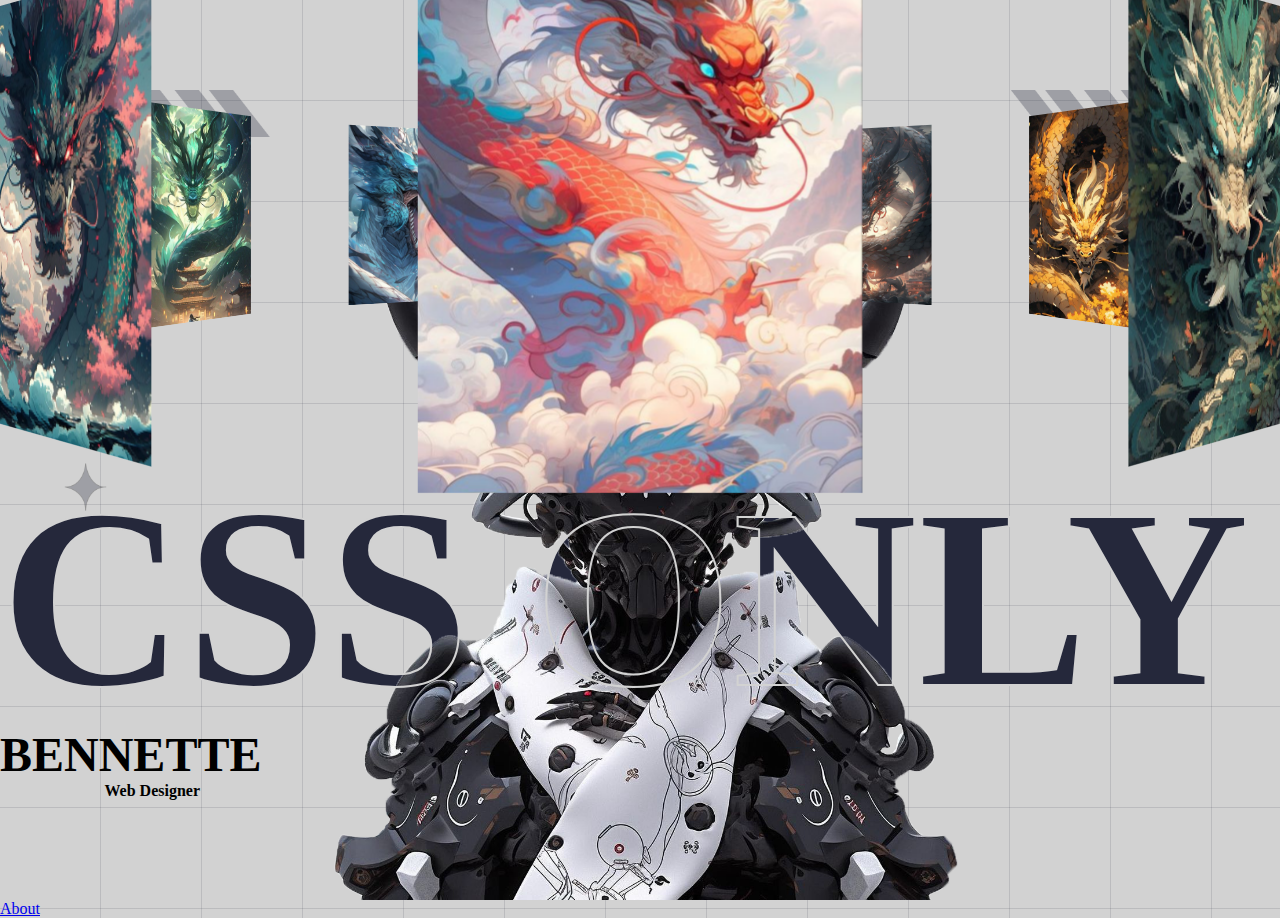
<file: index.html>
<!DOCTYPE html>
<html lang="en">
<head>
    <meta charset="UTF-8">
    <meta name="viewport" content="width=device-width, initial-scale=1.0">
    <title>3D Image Slider</title>
    <link rel="stylesheet" href="style.css">
</head>
<body>

    <div class="banner">
        <div class="slider" style="--quantity: 10">
            <div class="item" style="--position: 1"><img src="images/dragon_1.jpg" alt=""></div>
            <div class="item" style="--position: 2"><img src="images/dragon_2.jpg" alt=""></div>
            <div class="item" style="--position: 3"><img src="images/dragon_3.jpg" alt=""></div>
            <div class="item" style="--position: 4"><img src="images/dragon_4.jpg" alt=""></div>
            <div class="item" style="--position: 5"><img src="images/dragon_5.jpg" alt=""></div>
            <div class="item" style="--position: 6"><img src="images/dragon_6.jpg" alt=""></div>
            <div class="item" style="--position: 7"><img src="images/dragon_7.jpg" alt=""></div>
            <div class="item" style="--position: 8"><img src="images/dragon_8.jpg" alt=""></div>
            <div class="item" style="--position: 9"><img src="images/dragon_9.jpg" alt=""></div>
            <div class="item" style="--position: 10"><img src="images/dragon_10.jpg" alt=""></div>
        </div>

        <div class="content">
            <h1 data-content="CSS ONLY">CSS ONLY</h1>
            <div class="author">
                <h2>BENNETTE</h2>
                <p><b>Web Designer</b></p>
            </div>
            <div class="model"></div>
        </div>
    </div>

    <a href="about.html">About</a>
    
</body>
</html>
</file>
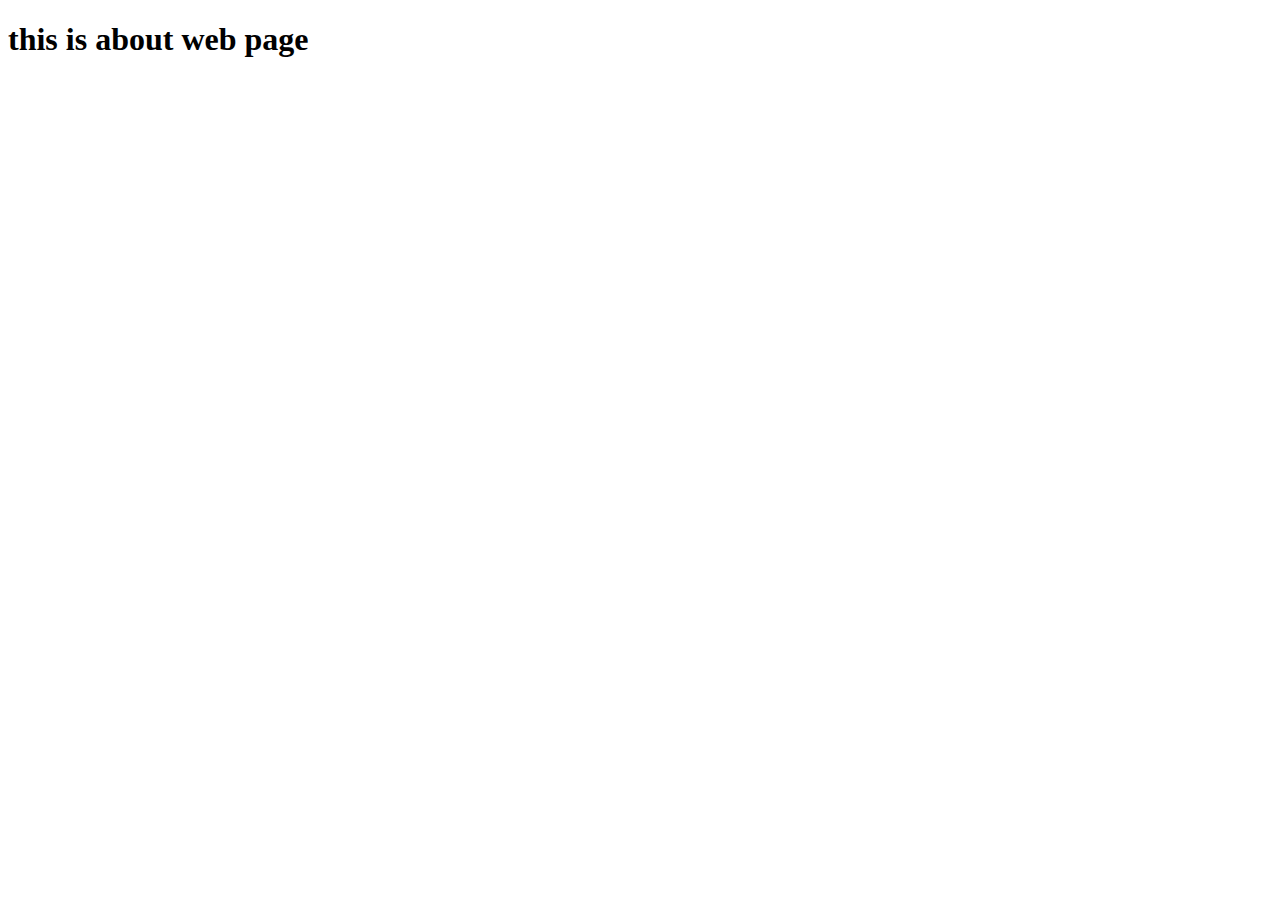
<file: about.html>
<!DOCTYPE html>
<html lang="en">
<head>
    <meta charset="UTF-8">
    <meta name="viewport" content="width=device-width, initial-scale=1.0">
    <title>Document</title>
</head>
<body>
    <h1>this is about web page</h1>
</body>
</html>
</file>
<file: style.css>
@import url('https://fonts.cdnfonts.com/css/ica-rubrik-black');
@import url('https://fonts.cdnfonts.com/css/poppins');

* {
    margin: 0;
    padding: 0;
    box-sizing: border-box;
}

body {
    background-color: #d2d2d2;
    background-image: repeating-linear-gradient(to right, transparent 0 100px,
        #25283b22 100px 101px),
        repeating-linear-gradient(to bottom, transparent 0 100px,
        #25283b22 100px 101px);
}

body::before {
    position: absolute;
    width: min(1400px, 90vw);
    top: 10%;
    left: 50%;
    height: 90%;
    transform: translateX(-50%);
    content: '';
    background-image: url(images/bg.png);
    background-size: 100%;
    background-repeat: no-repeat;
    background-position: top center;
    pointer-events: none;
}

.banner {
    width: 100%;
    height: 100vh;
    text-align: center;
    overflow: hidden;
    position: relative;
}

.banner .slider {
    position: absolute;
    width: 200px;
    height: 250px;
    top: 10%;
    left: calc(50% - 100px);
    transform-style: preserve-3d;
    transform: perspective(1000px);
    animation: autoRun 20s linear infinite;
    z-index: 2;
}

@keyframes autoRun {
    from {
        transform: perspective(1000px) rotateX(-16deg)  rotateY(0deg);
    } to {
        transform: perspective(1000px) rotateX(-16deg) rotateY(360deg);
    }
}

.banner .slider .item {
    position: absolute;
    inset: 0 0 0 0;
    transform: 
        rotateY(calc( (var(--position) - 1) * (360 / var(--quantity)) * 1deg))
        translateZ(550px);
}

.banner .slider .item img {
    width: 100%;
    height: 100%;
    object-fit: cover;
}

.banner .content {
    position: absolute;
    bottom: 0;
    left: 50%;
    transform: translateX(-50%);
    width: min(1400px, 100vw);
    height: max-content;
    padding-bottom: 100px;
    display: flex;
    flex-wrap: wrap;
    justify-content: space-between;
    align-items: center;
    z-index: 1;
}

.banner .content h1 {
    font-family: 'ICA Rubrik';
    font-size: 16em;
    line-height: 1em;
    color: #25283b;
    position: relative;
}

.banner .content h1::after {
    position: absolute;
    inset: 0 0 0 0;
    content: attr(data-content);
    z-index: 2;
    -webkit-text-stroke: 2px #d2d2d2;
    color: transparent;
}

.banner .content .author {
    font-family: 'Poppins';
    text-align: right;
    max-width: 200px;
}

.banner .content h2 {
    font-size: 3em;
}

.banner .content .model {
    background-image: url(images/model.png);
    width: 100%;
    height: 75vh;
    position: absolute;
    bottom: 0;
    left: 0;
    background-size: auto 130%;
    background-repeat: no-repeat;
    background-position: top center;
    z-index: 1;
}
</file>
